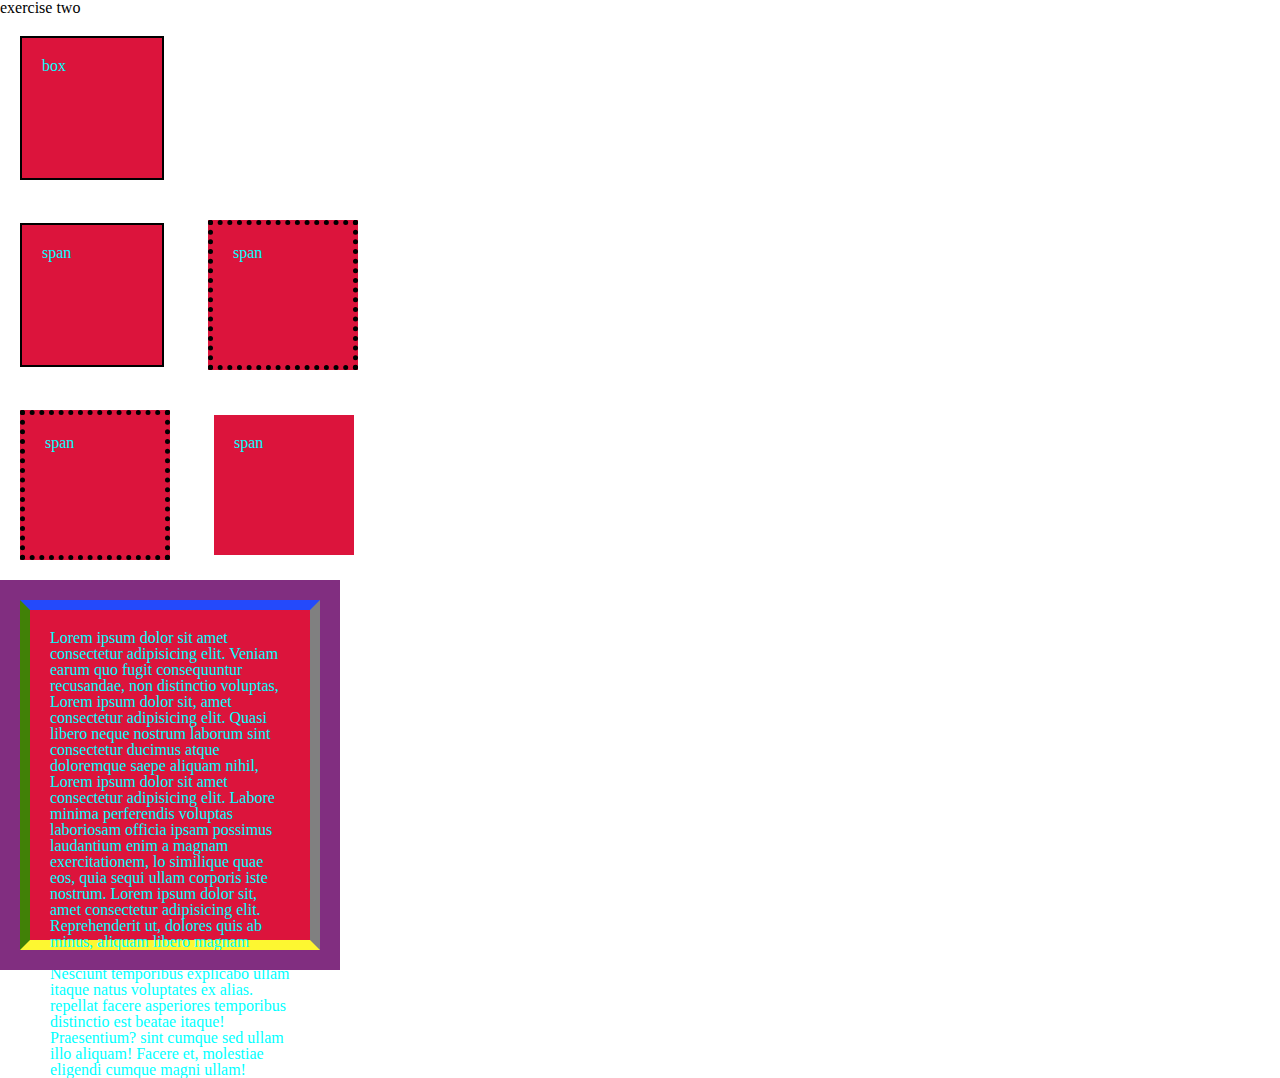
<file: index.html>
<!DOCTYPE html>
<html lang="en">
<head>
    <meta charset="UTF-8">
    <meta http-equiv="X-UA-Compatible" content="IE=edge">
    <meta name="viewport" content="width=device-width, initial-scale=1.0">
    <title>Document</title>
    <link rel="stylesheet" href="style.css">

</head>
<body>
    <h1>exercise two</h1>
    <div class="box line">box</div>
    <div class="parents">
        <span class="line">span</span>
        <span class="dotted">span</span>
    
    </div>
    <divclass aria-flowto="flowto">
        <span class="dotted">span</span>
        <span>span</span>
    </div>
    <div class =box1>
        <p>Lorem ipsum dolor sit amet consectetur adipisicing elit. Veniam earum quo fugit consequuntur recusandae, non distinctio voluptas,
            Lorem ipsum dolor sit, amet consectetur adipisicing elit. Quasi libero neque nostrum laborum sint consectetur ducimus atque doloremque saepe aliquam nihil,
            Lorem ipsum dolor sit amet consectetur adipisicing elit. Labore minima perferendis voluptas laboriosam officia ipsam possimus laudantium enim a magnam exercitationem,
            lo similique quae eos,
             quia sequi ullam corporis iste nostrum.
             Lorem ipsum dolor sit, amet consectetur adipisicing elit. Reprehenderit ut, dolores quis ab minus, aliquam libero magnam perspiciatis, tempore ipsa quam. Nesciunt temporibus explicabo ullam itaque natus voluptates ex alias.
              repellat facere asperiores temporibus distinctio est beatae itaque! Praesentium? sint cumque sed ullam illo aliquam! Facere et, molestiae eligendi cumque magni ullam!
            </p>
    </div>
    


</body>
</html>
</file>
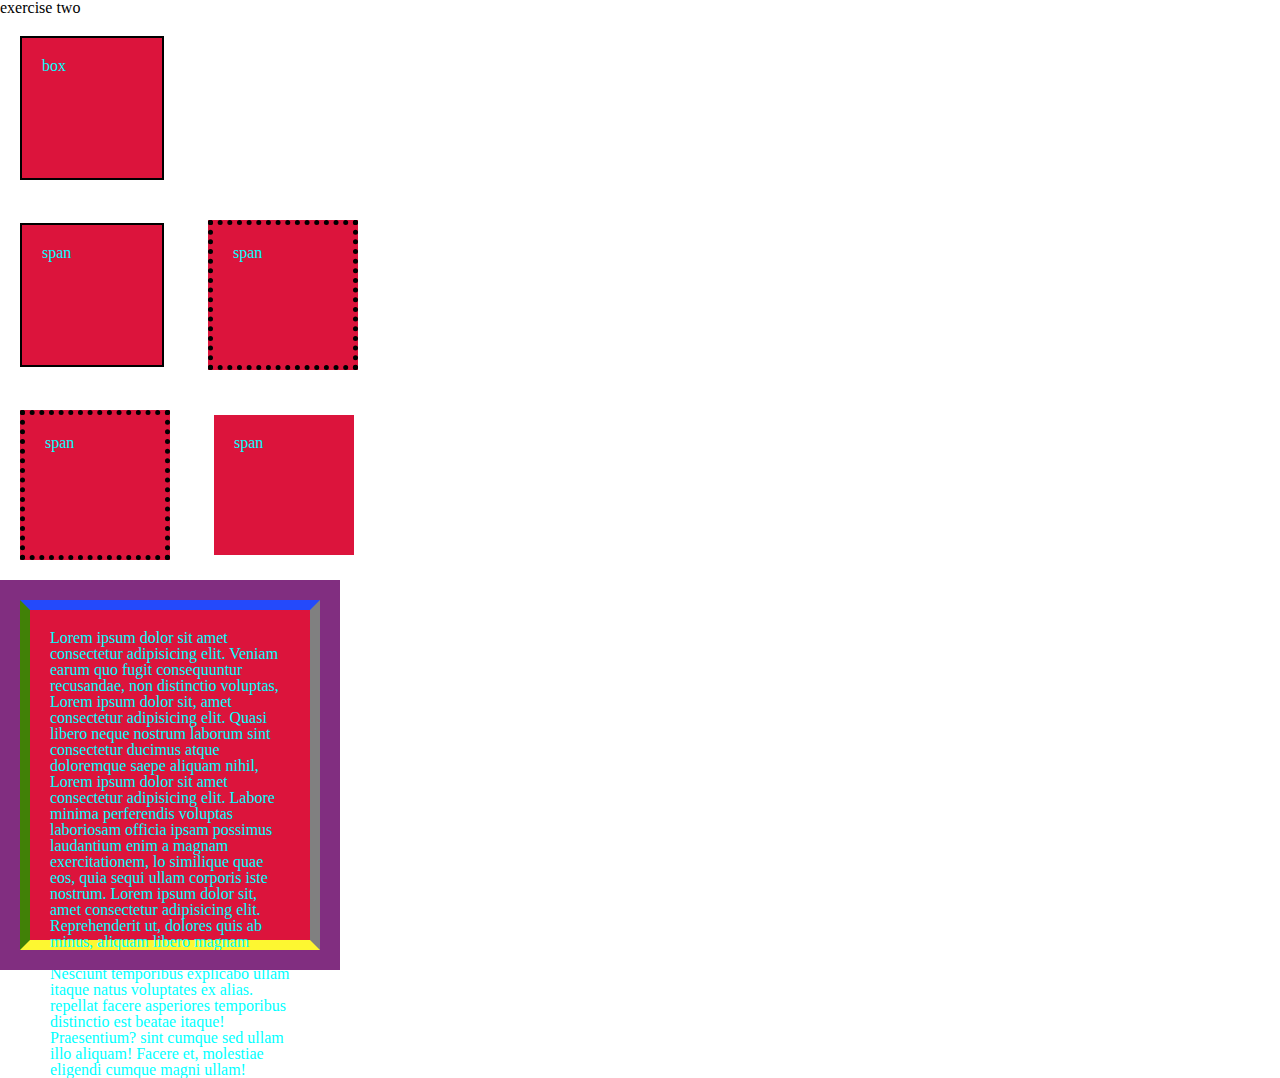
<file: block-BHaaaq/index.html>
<!---
### Create a page according to the layout shown below

![Box Model Exercise 2](https://raw.githubusercontent.com/suraj122/AC-STYLE-images/master/box-model/ex-2.png)

- Using CSS resets is necessary.
- Use semantic tags and keep the nesting and indentation proper.
--->
<!DOCTYPE html>
<html lang="en">
<head>
    <meta charset="UTF-8">
    <meta http-equiv="X-UA-Compatible" content="IE=edge">
    <meta name="viewport" content="width=device-width, initial-scale=1.0">
    <title>Document</title>
    <link rel="stylesheet" href="style.css">

</head>
<body>
    <h1>exercise two</h1>
    <div class="box line">box</div>
    <div class="parents">
        <span class="line">span</span>
        <span class="dotted">span</span>
    
    </div>
    <divclass aria-flowto="flowto">
        <span class="dotted">span</span>
        <span>span</span>
    </div>
    <div class =box1>
        <p>Lorem ipsum dolor sit amet consectetur adipisicing elit. Veniam earum quo fugit consequuntur recusandae, non distinctio voluptas,
            Lorem ipsum dolor sit, amet consectetur adipisicing elit. Quasi libero neque nostrum laborum sint consectetur ducimus atque doloremque saepe aliquam nihil,
            Lorem ipsum dolor sit amet consectetur adipisicing elit. Labore minima perferendis voluptas laboriosam officia ipsam possimus laudantium enim a magnam exercitationem,
            lo similique quae eos,
             quia sequi ullam corporis iste nostrum.
             Lorem ipsum dolor sit, amet consectetur adipisicing elit. Reprehenderit ut, dolores quis ab minus, aliquam libero magnam perspiciatis, tempore ipsa quam. Nesciunt temporibus explicabo ullam itaque natus voluptates ex alias.
              repellat facere asperiores temporibus distinctio est beatae itaque! Praesentium? sint cumque sed ullam illo aliquam! Facere et, molestiae eligendi cumque magni ullam!
            </p>
    </div>
    


</body>
</html>
</file>
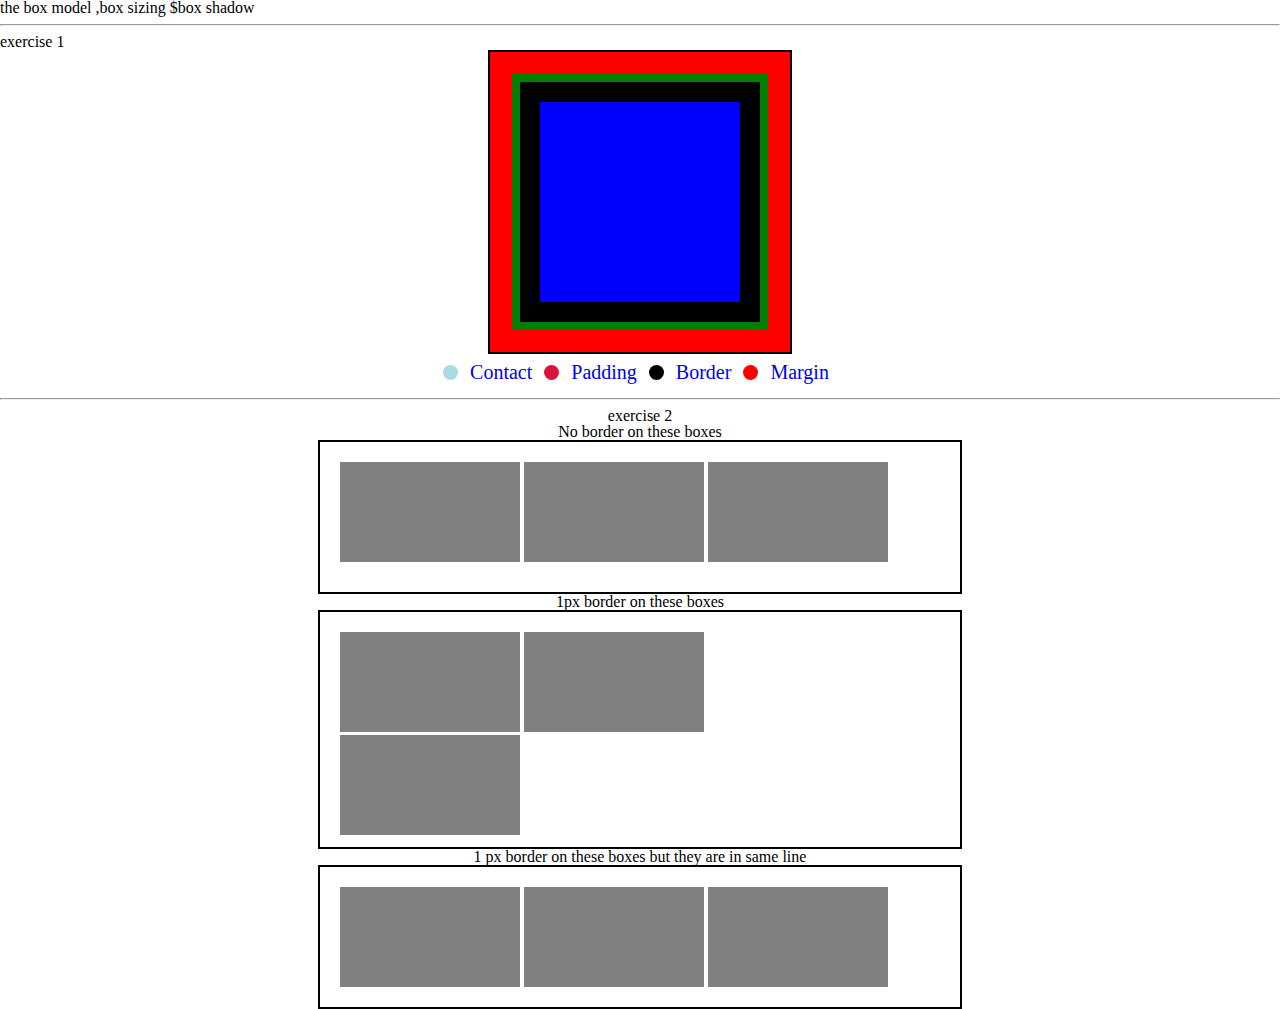
<file: block-BHaaau/index.html>
<!---
### Create a page according to the layout shown below

![Box Model Exercise 6](https://raw.githubusercontent.com/suraj122/AC-STYLE-images/master/box-model/ex-6.png)

#### Problems for exercise 2 in the layout

- Each parent container has width of 600px and border of 1px;
- Each children box has width 180px and height 100px as well as margin of 10px;
- Each child box which is having border has border-width 1px.
- Note in the first container the boxes do not have any border.

- Using CSS resets is necessary.
- Use semantic tags and keep the nesting and indentation proper.
--->
<!DOCTYPE html>
<html lang="en">
<head>
    <meta charset="UTF-8">
    <meta http-equiv="X-UA-Compatible" content="IE=edge">
    <meta name="viewport" content="width=device-width, initial-scale=1.0">
    <title>Document</title>
    <link rel="stylesheet" href="style.css">
</head>
<body>
    <h1>the box model ,box sizing $box shadow</h1>
    <hr>
    <h2>exercise 1</h2>
    <div class="outerbox">
        <div class="innerbox"></div>

    </div>
    <div class="subhadding container">
        <div class ="round light-blue"></div>
        <span class="anchor"><a href="contact">contact</a></span>
        <div class="round crimson"></div>
        <span class="anchor"><a href="padding">padding</a></span>    
        <div class="round black"></div>
        <span class="anchor"><a href="border">border</a></span>
        <div class="round red"></div>
        <span class="anchor"><a href="margin">margin</a></span>
    </div>
       
    <hr>
    <h3>exercise 2</h3>
    <article>No border on these boxes</article>
    <div class="box1"> 
        <div class="box"></div>
        <div class="box"></div>
        <div class="box"></div>
    </div>
   <article>1px border on these boxes</article>
    <div class="box2">
    <div class="box"></div>
    <div class="box"></div><br>
    <div class="box"></div>
    </div>
    <div>
        <article>1 px border on these boxes but they are in same line</article>
        <div class="box3">
        <div class="box"></div>
        <div class="box"></div>
        <div class="box"></div>
    </div>



</body>
</html>
</file>
<file: style.css>
/* http://meyerweb.com/eric/tools/css/reset/ 
   v2.0 | 20110126
   License: none (public domain)
*/

html, body, div, span, applet, object, iframe,
h1, h2, h3, h4, h5, h6, p, blockquote, pre,
a, abbr, acronym, address, big, cite, code,
del, dfn, em, img, ins, kbd, q, s, samp,
small, strike, strong, sub, sup, tt, var,
b, u, i, center,
dl, dt, dd, ol, ul, li,
fieldset, form, label, legend,
table, caption, tbody, tfoot, thead, tr, th, td,
article, aside, canvas, details, embed, 
figure, figcaption, footer, header, hgroup, 
menu, nav, output, ruby, section, summary,
time, mark, audio, video {
	margin: 0;
	padding: 0;
	border: 0;
	font-size: 100%;
	font: inherit;
	vertical-align: baseline;
}
/* HTML5 display-role reset for older browsers */
article, aside, details, figcaption, figure, 
footer, header, hgroup, menu, nav, section {
	display: block;
}
body {
	line-height: 1;
}
ol, ul {
	list-style: none;
}
blockquote, q {
	quotes: none;
}
blockquote:before, blockquote:after,
q:before, q:after {
	content: '';
	content: none;
}
table {
	border-collapse: collapse;
	border-spacing: 0;
}


.box{
    background-color: crimson;
    width: 100px;
    height: 100px;
    padding: 20px;
    border: 10px; color: aqua;
    /* border-radius: 12px; */
    margin: 20px;
}
span{ 
    display: inline-block;
    background-color: crimson;
    width: 100px;
    height: 100px;
    padding: 20px;
    border: 10px; color: aqua;
    /* border-radius: 12px; */
    margin: 20px;
}
.dotted {
    border: 5px dotted black;
}
.line{
    border: 2px solid black;
}
.box1{
    background-color: crimson;
    width: 300px;
    height: 350px;
    padding: 20px;
    border: 10px; color: aqua;
    /* border-radius: 12px; */
    margin: 20px;
    box-sizing: border-box;
    border-top: 10px solid rgb(36,74,251);
    border-right: 10px solid rgb(128,128,128);
    border-bottom: 10px solid rgb(253,247,49);
    border-left: 10px solid rgb(65,129,7) ;
    outline: 20px solid rgb(129,46,128);
}
</file>
<file: block-BHaaaq/style.css>
/* http://meyerweb.com/eric/tools/css/reset/ 
   v2.0 | 20110126
   License: none (public domain)
*/

html, body, div, span, applet, object, iframe,
h1, h2, h3, h4, h5, h6, p, blockquote, pre,
a, abbr, acronym, address, big, cite, code,
del, dfn, em, img, ins, kbd, q, s, samp,
small, strike, strong, sub, sup, tt, var,
b, u, i, center,
dl, dt, dd, ol, ul, li,
fieldset, form, label, legend,
table, caption, tbody, tfoot, thead, tr, th, td,
article, aside, canvas, details, embed, 
figure, figcaption, footer, header, hgroup, 
menu, nav, output, ruby, section, summary,
time, mark, audio, video {
	margin: 0;
	padding: 0;
	border: 0;
	font-size: 100%;
	font: inherit;
	vertical-align: baseline;
}
/* HTML5 display-role reset for older browsers */
article, aside, details, figcaption, figure, 
footer, header, hgroup, menu, nav, section {
	display: block;
}
body {
	line-height: 1;
}
ol, ul {
	list-style: none;
}
blockquote, q {
	quotes: none;
}
blockquote:before, blockquote:after,
q:before, q:after {
	content: '';
	content: none;
}
table {
	border-collapse: collapse;
	border-spacing: 0;
}


.box{
    background-color: crimson;
    width: 100px;
    height: 100px;
    padding: 20px;
    border: 10px; color: aqua;
    /* border-radius: 12px; */
    margin: 20px;
}
span{ 
    display: inline-block;
    background-color: crimson;
    width: 100px;
    height: 100px;
    padding: 20px;
    border: 10px; color: aqua;
    /* border-radius: 12px; */
    margin: 20px;
}
.dotted {
    border: 5px dotted black;
}
.line{
    border: 2px solid black;
}
.box1{
    background-color: crimson;
    width: 300px;
    height: 350px;
    padding: 20px;
    border: 10px; color: aqua;
    /* border-radius: 12px; */
    margin: 20px;
    box-sizing: border-box;
    border-top: 10px solid rgb(36,74,251);
    border-right: 10px solid rgb(128,128,128);
    border-bottom: 10px solid rgb(253,247,49);
    border-left: 10px solid rgb(65,129,7) ;
    outline: 20px solid rgb(129,46,128);
}
</file>
<file: block-BHaaau/style.css>
/* http://meyerweb.com/eric/tools/css/reset/ 
   v2.0 | 20110126
   License: none (public domain)
*/

html, body, div, span, applet, object, iframe,
h1, h2, h3, h4, h5, h6, p, blockquote, pre,
a, abbr, acronym, address, big, cite, code,
del, dfn, em, img, ins, kbd, q, s, samp,
small, strike, strong, sub, sup, tt, var,
b, u, i, center,
dl, dt, dd, ol, ul, li,
fieldset, form, label, legend,
table, caption, tbody, tfoot, thead, tr, th, td,
article, aside, canvas, details, embed, 
figure, figcaption, footer, header, hgroup, 
menu, nav, output, ruby, section, summary,
time, mark, audio, video {
	margin: 0;
	padding: 0;
	border: 0;
	font-size: 100%;
	font: inherit;
	vertical-align: baseline;
}
/* HTML5 display-role reset for older browsers */
article, aside, details, figcaption, figure, 
footer, header, hgroup, menu, nav, section {
	display: block;
}
body {
	line-height: 1;
}
ol, ul {
	list-style: none;
}
blockquote, q {
	quotes: none;
}
blockquote:before, blockquote:after,
q:before, q:after {
	content: '';
	content: none;
}
table {
	border-collapse: collapse;
	border-spacing: 0;
}
.container {
    width: 1200px;
    margin: 0 auto;
    padding: 8px 8px;
}

.outerbox{
    margin: 0 auto;
    height: 300px;
    width: 300px;
    background-color: red;
    border: 2px solid black;
    
}
.innerbox{
    margin: 30px;
    height: 200px;
    width: 200px;
    background-color: blue;
    border: 20px solid black;
    outline: green 8px solid;
}
.subhadding{
    width: 600px;
    text-align: center;
    margin: 0 auto;
}
.round{
    height: 15px;
    width: 15px;
    border-radius: 50%;
    display: inline-block;
    vertical-align: middle;

}
.anchor{
    margin: 0 8px;
}
.anchor a{
    text-transform: capitalize;
    text-decoration: none;
    font-size: 20px;
    vertical-align: middle;
    padding-top: 5px;
}
.light-blue{
    background-color: lightblue;
}
.crimson{
    background-color: crimson;
}
.black{
    background-color: black;
}
.red{
    background-color: red;
}
.box1{
    height: 110px;
    width: 600px;
    border: 2px solid black;
    padding: 20px 20px;
    margin: 0 auto;
}
.box{
    width: 180px;
    height: 100px;
    display: inline-block;
    background-color: gray;
    
}

article{
    text-align: center;
}

h3{
    text-align: center;
}

.box2{
    height: 195px;
    width: 600px;
    border: 2px solid black;
    padding: 20px 20px;
    margin: 0 auto;

}
.box{
    width: 180px;
    height: 100px;
    display: inline-block;
    background-color: gray;
}
.box3{
    width: 600px;
    height: 100px;
    border: 2px solid black;
    padding: 20px 20px;
    margin: 0 auto;
}
.box{
    width: 180px;
    height: 100px;
    display: inline-block;
    background-color: gray;
}
</file>
